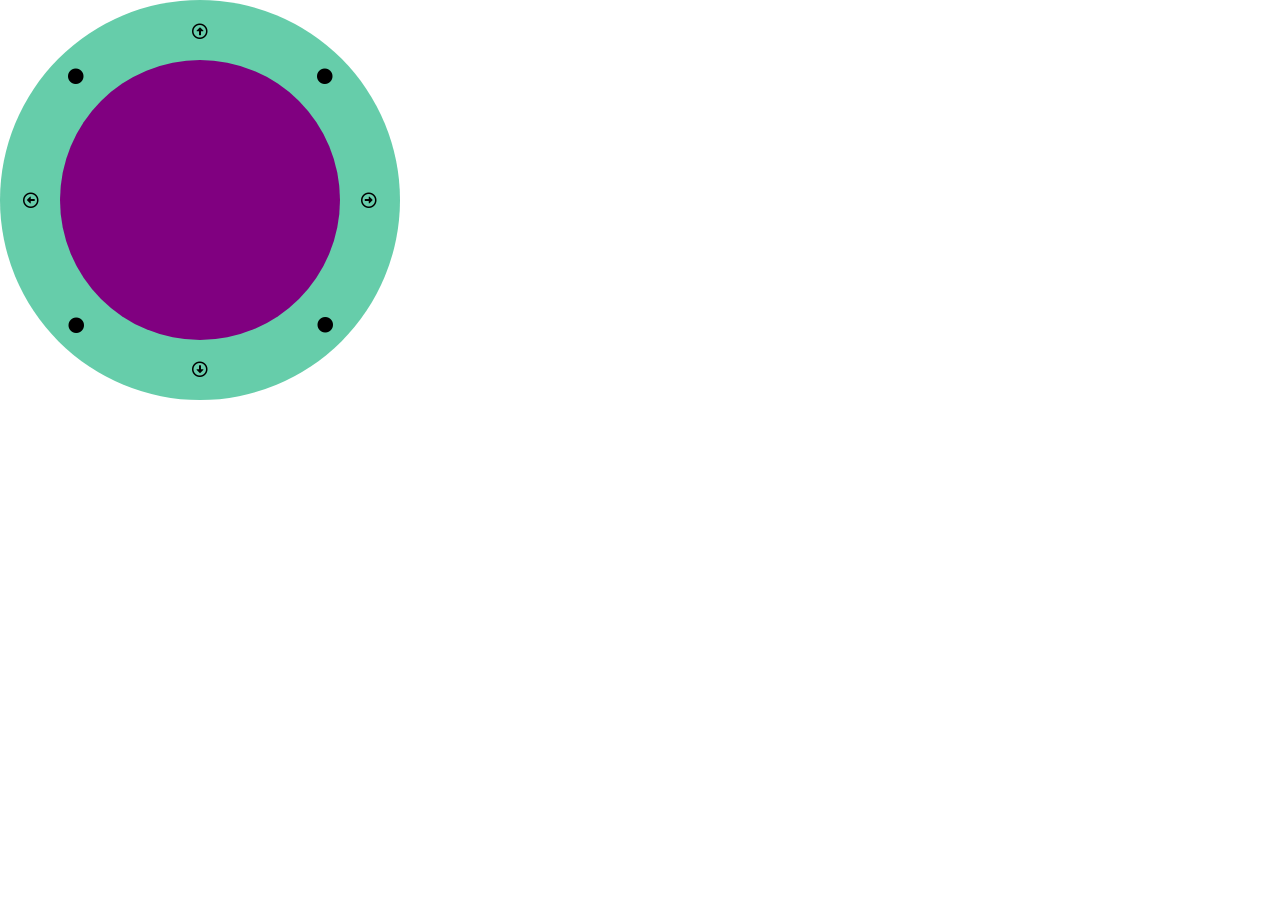
<file: index.html>
<!DOCTYPE html>
<html lang="en">

<head>
    <meta charset="UTF-8">
    <meta name="viewport" content="width=device-width, initial-scale=1.0">
    <title>Document</title>
    <link rel="stylesheet" href="1.css">
    <link rel="stylesheet" href="https://use.fontawesome.com/releases/v5.6.3/css/all.css">
</head>

<body>
    <div class="border">
        <div class="out-size">
            <div class="btn" onclick="test()">
                <div></div>
                <div></div>
                <div></div>
                <div> <i class="fas fa-circle"></i></div>
            </div>
            <div class=" btn two">
                <div><i class="far fa-arrow-alt-circle-up"></i></div>
                <div></div>
            </div>
            <div class="btn three">
                <div></div>
                <div></div>
                <div><i class="fas fa-circle"></i></div>
                <div></div>
            </div>
            <div class="btn four">
                <div><i class="far fa-arrow-alt-circle-left"></i></div>
                <div></div>
            </div>
            <div>
            </div>
            <div class="btn six">
                <div></div>
                <div><i class="far fa-arrow-alt-circle-right"></i></div>
            </div>
            <div class="btn seven">
                <div></div>
                <div><i class="fas fa-circle"></i></div>
                <div></div>
                <div></div>
            </div>
            <div class="btn eight">
                <div></div>
                <div><i class="far fa-arrow-alt-circle-down"></i>
                </div>
            </div>
            <div class="btn nine">
                <div><i class="fas fa-circle"></i></div>
                <div></div>
                <div></div>
                <div></div>
            </div>
        </div>
        <div class="hinhtron"></div>
    </div>
    <script>
        function test() {
            alert("chạy ngon");
        }
    </script>
</body>

</html>
</file>
<file: 1.css>
* {
    margin: 0;
    padding: 0;
}

.border {
    display: inline-block;
    position: relative;
    width: 400px;
    height: 400px;
}

.out-size {
    width: 400px;
    height: 400px;
    background-color: mediumaquamarine;
    border-radius: 200px;
    display: grid;
    grid-template-columns: 1fr 1fr 1fr;
    grid-template-rows: 1fr 1fr 1fr;
    grid-column-gap: 5px;
    grid-row-gap: 5px;
    overflow: hidden;
}

.btn:hover {
    background-color: paleturquoise;
}

.tron-ngoai:hover {
    background-color: palevioletred;
}

.hinhtron {
    width: 70%;
    height: 70%;
    background-color: purple;
    border-radius: 50%;
    position: absolute;
    top: 15%;
    left: 15%;
}

.btn {
    display: grid;
    grid-template-columns: 1fr 1fr;
    grid-template-rows: 1fr 1fr;
    grid-column-gap: 5px;
    grid-row-gap: 5px;
}

.two {
    display: grid;
    grid-template-columns: 1fr;
    grid-template-rows: 1fr 1fr;
    grid-column-gap: 5px;
    grid-row-gap: 5px;
    text-align: center;
}

.two div {
    display: flex;
    justify-content: center;
    flex-direction: column;
    height: 100%;
}

.three i {
    float: right;
}

.four {
    display: grid;
    grid-template-columns: 1fr 1fr;
    grid-template-rows: 1fr;
    grid-column-gap: 5px;
    grid-row-gap: 5px;
}

.four div {
    display: flex;
    justify-content: center;
    flex-direction: column;
    height: 100%;
    text-align: center;
}

.six {
    display: grid;
    grid-template-columns: 1fr 1fr;
    grid-template-rows: 1fr;
    grid-column-gap: 5px;
    grid-row-gap: 5px;
    text-align: center;
}

.six div {
    display: flex;
    justify-content: center;
    flex-direction: column;
    height: 100%;
}

.seven {
    display: grid;
    grid-template-columns: 1fr 1fr;
    grid-template-rows: 1fr 1fr;
    grid-column-gap: 5px;
    grid-row-gap: 5px;
}

.seven div {
    transform: rotate(270deg);
}

.eight {
    display: grid;
    grid-template-columns: 1fr;
    grid-template-rows: 1fr 1fr;
    text-align: center;
}

.eight div {
    display: flex;
    justify-content: center;
    flex-direction: column;
    height: 100%;
}

.nine {
    display: grid;
    grid-template-columns: 1fr 1fr;
    grid-template-rows: 1fr 1fr;
    grid-column-gap: 5px;
    grid-row-gap: 5px;
}

.nine div {
    transform: rotate(180deg);
}
</file>
